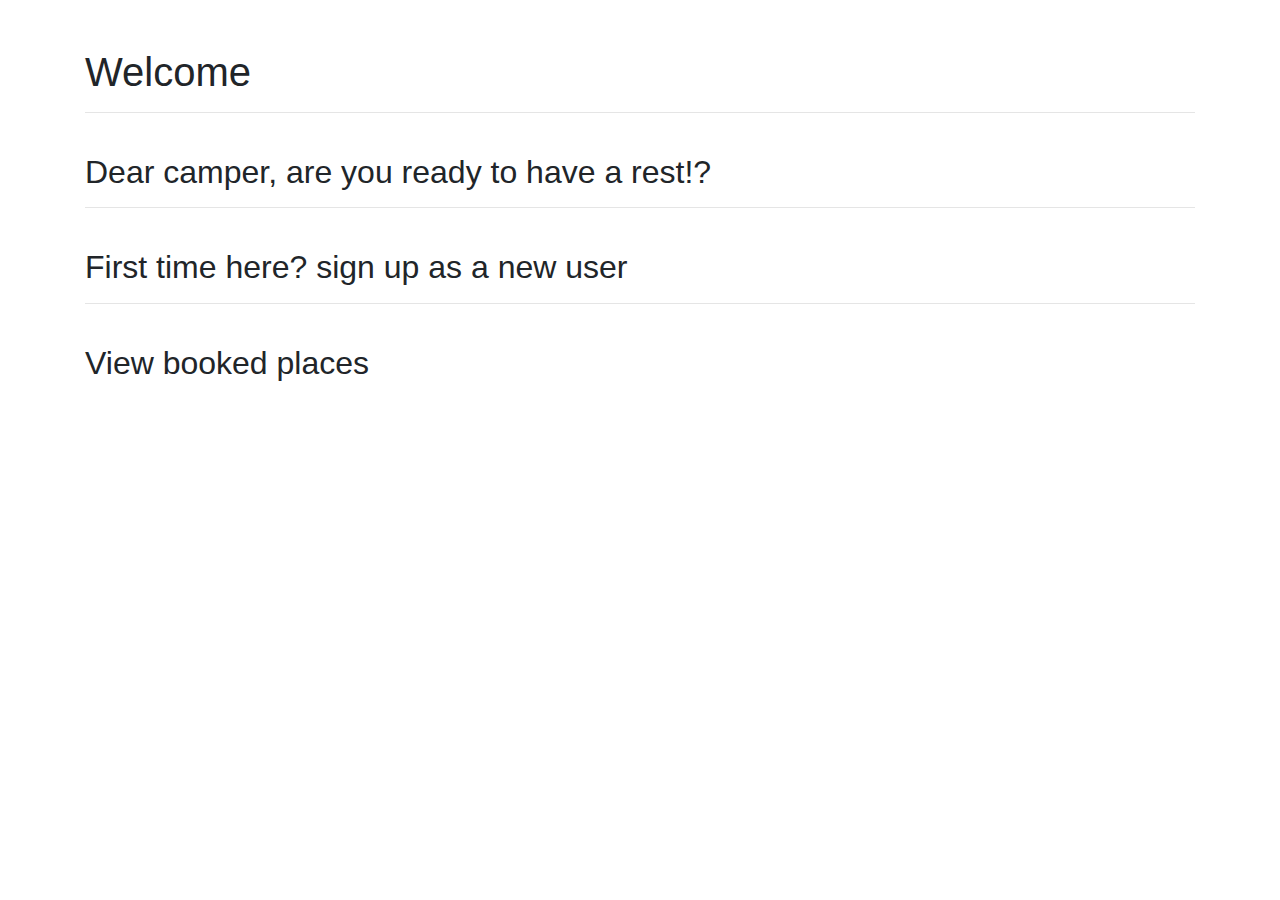
<file: src/main/resources/templates/index.html>
<!DOCTYPE html>
<html xmlns="http://www.w3.org/1999/xhtml"
      xmlns:th="http://www.thymeleaf.org"
      xmlns:sec="http://www.thymeleaf.org/thymeleaf-extras-springsecurity3"
      xmlns:layout="http://www.ultraq.net.nz/thymeleaf/layout">
<head  th:insert="fragments :: headerfiles">
    <!-- Required meta tags -->
    <meta charset="utf-8">
    <meta name="viewport" content="width=device-width, initial-scale=1, shrink-to-fit=no">

    <!-- Bootstrap CSS -->
    <link rel="stylesheet" href="https://cdn.jsdelivr.net/npm/bootstrap@4.5.3/dist/css/bootstrap.min.css">
    <title>Welcome</title>

</head>
<body>
<header th:insert="fragments :: nav"></header>

<div class="container">
    </br></br>
    <h1 sec:authorize="!isAuthenticated()"> Welcomе </h1>
    <h1 sec:authorize="isAuthenticated()" th:text="'Welcome ' + ${userName} + '!'"></h1>
    <hr>
    </br>
    <h2> Dear camper, are you ready to have a rest!? </h2>
    <hr>
    </br>
    <div sec:authorize="!isAuthenticated()">
    <h2>First time here?<a th:href="@{/user/register}"> <i class="fas fa-user-plus"></i> sign up as a new user </a></h2>
    <hr>
    </div>
    </br>
    <h2><a th:href="@{/bookingList}"><i class="bi bi-card-list"></i> View booked places </a></h2>

</div>

<footer th:insert="fragments :: footer"></footer>
<div th:insert="fragments :: scripts"></div>
</body>
</html>
</file>
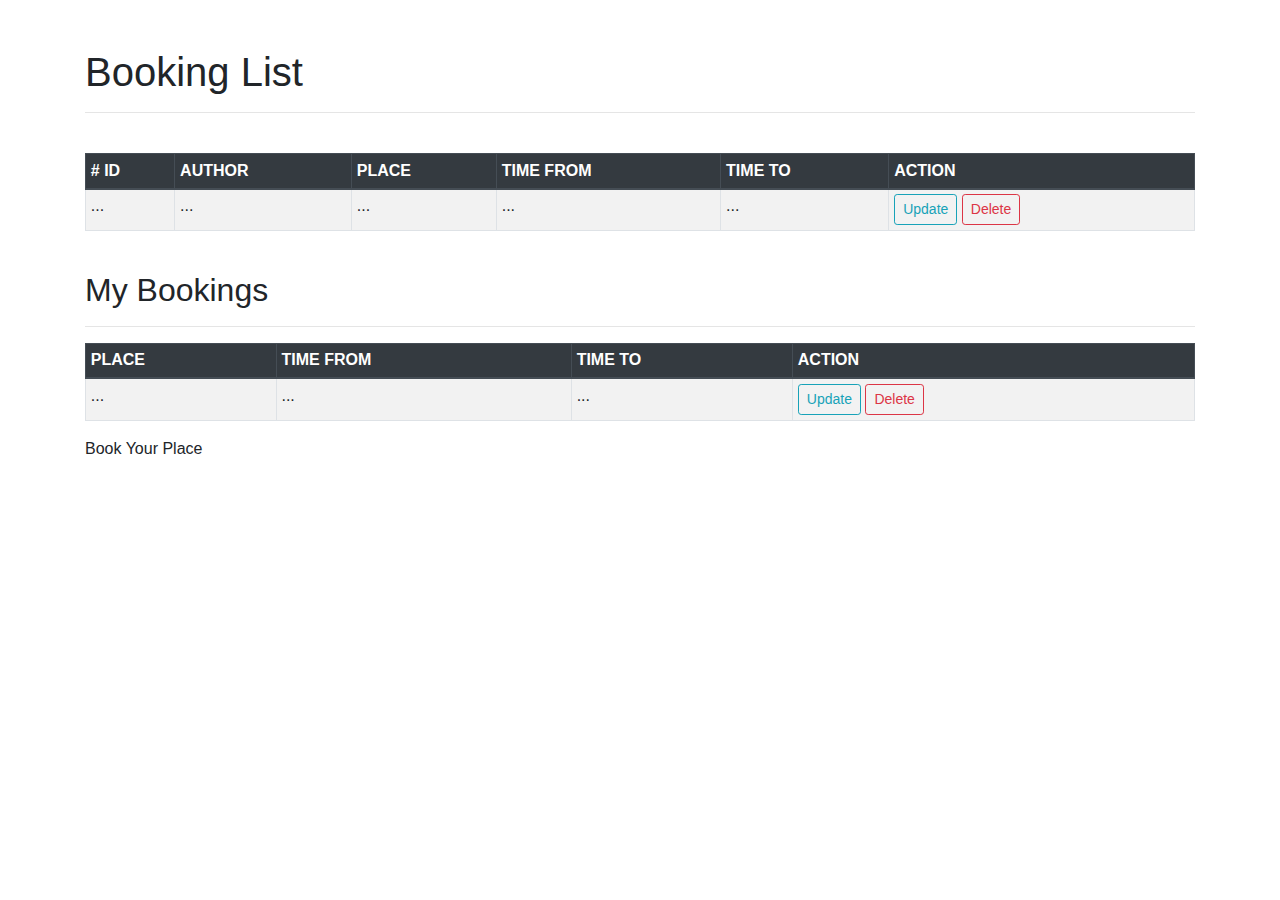
<file: src/main/resources/templates/bookingList.html>
<!DOCTYPE html>
<html xmlns="http://www.w3.org/1999/xhtml"
      xmlns:th="http://www.thymeleaf.org"
      xmlns:sec="http://www.thymeleaf.org/thymeleaf-extras-springsecurity3"
      xmlns:layout="http://www.ultraq.net.nz/thymeleaf/layout">
<head th:insert="fragments :: headerfiles">
    <!-- Required meta tags -->
    <meta charset="utf-8">
    <meta name="viewport" content="width=device-width, initial-scale=1, shrink-to-fit=no">

    <!-- Bootstrap CSS -->
    <link rel="stylesheet" href="https://cdn.jsdelivr.net/npm/bootstrap@4.5.3/dist/css/bootstrap.min.css">

    <title>Booking List</title>
</head>
<body>
<header th:insert="fragments :: nav"></header>
<div class="container">
    <br/><br/>
    <h1>Booking List</h1>
    <hr>
    <br/>

    <table class="table table-sm table-bordered table-striped">
        <thead class="thead-dark">
        <tr>
            <th> # ID</th>
            <th><i class="bi bi-person-lines-fill"></i> AUTHOR</th>
            <th><i class="bi bi-geo-alt-fill"></i> PLACE</th>
            <th><i class="bi bi-clock-fill"></i> TIME FROM</th>
            <th><i class="bi bi-clock"></i> TIME TO</th>
            <th scope="col" sec:authorize="hasRole('ROLE_ADMIN')"><i class="bi bi-gear-fill"></i></i> ACTION</th>
        </tr>
        </thead>
        <tbody>
        <tr th:each="booking : ${bookings}">
            <td th:text="${booking.id}">...</td>
            <!--                <td th:text="${user.userId}">...</td>-->
            <td th:text="${booking.user.userName}">...</td>
            <td th:text="${booking.place.name}">...</td>
            <td th:text="${#dates.format(booking.startDate, 'dd.MM.yyyy HH:mm')}">...</td>
            <td th:text="${#dates.format(booking.endDate, 'dd.MM.yyyy HH:mm')}">...</td>
            <td sec:authorize="hasRole('ROLE_ADMIN')">
                <a th:href="@{/update(id=${booking.id})}" class="btn btn-outline-info btn-sm"><i class="bi bi-gear"></i>
                    Update</a>
                <a th:href="@{/delete(id=${booking.id})}" class="btn btn-outline-danger btn-sm"
                   onclick="if (!(confirm('Are you sure you want to delete this booking note?'))) return false"><i
                        class="bi bi-trash3"></i> Delete</a>
            </td>
        </tr>
        </tbody>
    </table>

    <br/>
    <div th:if="${not #lists.isEmpty(userBookings)}">
    <div sec:authorize="isAuthenticated() && !hasRole('ROLE_ADMIN')"><h2>My Bookings</h2>
        <hr>
            <table class="table table-sm table-bordered table-striped">
                <thead class="thead-dark">
                <tr>
                    <th><i class="bi bi-geo-alt-fill"></i> PLACE</th>
                    <th><i class="bi bi-clock-fill"></i> TIME FROM</th>
                    <th><i class="bi bi-clock"></i> TIME TO</th>
                    <th scope="col"><i class="bi bi-gear-fill"></i></i> ACTION</th>
                </tr>
                </thead>
                <tbody>
                <tr th:each="booking : ${userBookings}">
                    <td th:text="${booking.place.name}">...</td>
                    <td th:text="${#dates.format(booking.startDate, 'dd.MM.yyyy HH:mm')}">...</td>
                    <td th:text="${#dates.format(booking.endDate, 'dd.MM.yyyy HH:mm')}">...</td>
                    <td>
                        <a th:href="@{/update(id=${booking.id})}" class="btn btn-outline-info btn-sm"><i
                                class="bi bi-gear"></i>
                            Update</a>
                        <a th:href="@{/delete(id=${booking.id})}" class="btn btn-outline-danger btn-sm"
                           onclick="if (!(confirm('Are you sure you want to delete this booking note?'))) return false"><i
                                class="bi bi-trash3"></i> Delete</a>
                    </td>
                </tr>
                </tbody>
            </table>
        </div>
    </div>

    <a sec:authorize="isAuthenticated() && !hasRole('ROLE_ADMIN')" th:href="bookingPage"><i
            class="bi bi-plus-circle"></i> Book Your Place</a>
    <!--    sec:authorize="hasRole('ROLE_ADMIN')"-->


</div>
<footer th:insert="fragments :: footer"></footer>
<div th:insert="fragments :: scripts"></div>
</body>
</html>
</file>
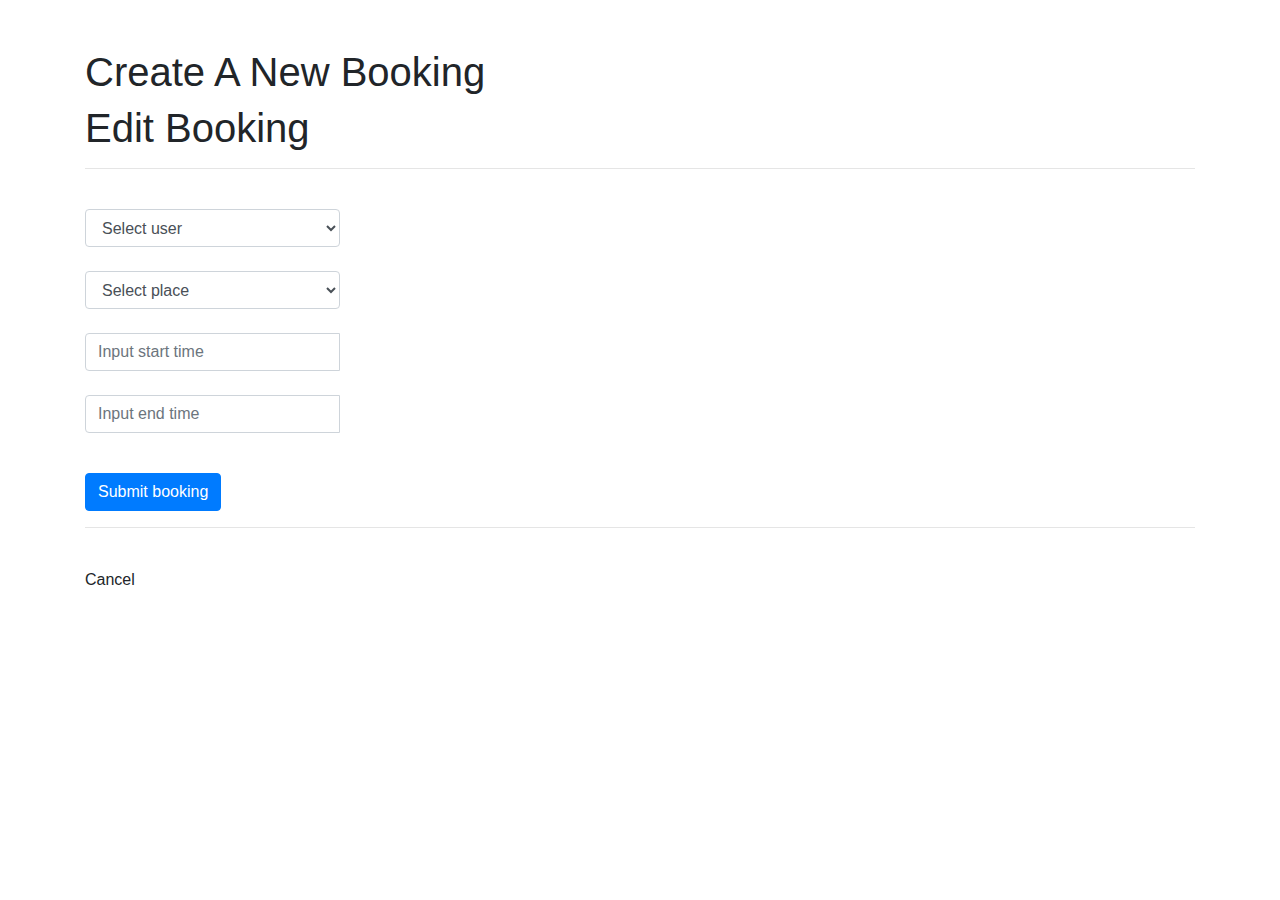
<file: src/main/resources/templates/bookingPage.html>
<!DOCTYPE html>
<html xmlns="http://www.w3.org/1999/xhtml"
      xmlns:th="http://www.thymeleaf.org"
      xmlns:sec="http://www.thymeleaf.org/thymeleaf-extras-springsecurity3"
      xmlns:layout="http://www.ultraq.net.nz/thymeleaf/layout">
<head  th:insert="fragments :: headerfiles">
    <!-- Required meta tags -->
    <meta charset="utf-8">
    <meta name="viewport" content="width=device-width, initial-scale=1, shrink-to-fit=no">


    <link rel="stylesheet" type="text/css" media="screen "
          href="https://cdn.jsdelivr.net/npm/bootstrap@4.5.3/dist/css/bootstrap.min.css"/>

    <link rel="stylesheet" type="text/css" th:href="@{/css/style.css}"/>


    <title>Booking page</title>
</head>
<body>
<header th:insert="fragments :: nav"></header>
<div class="container">
    <br/><br/>
    <div th:if="${bookingDTO.id == null}"><h1>Create A New Booking</h1></div>
    <div th:unless="${bookingDTO.id == null}"><h1 th:text="'Edit ' + ${userDto.userName} + '\'s Booking'">Edit Booking</h1></div>
    <hr>

    <form method="post" th:object="${bookingDTO}">
        <div class="form-group row">
            <div class="col-md-3 mt-4">

                <input type="hidden" th:field="*{id}"/>

                <input type="hidden" th:name="${_csrf.parameterName}" th:value="${_csrf.token}">



                <!--                Select user:-->
                <div sec:authorize="hasRole('ROLE_ADMIN')">
                <select th:field="*{user}" class="form-control" required>
                    <th:block th:if="${bookingDTO.id == null}">
                        <option value="null">Select user</option>
                    </th:block>
                    <th:block th:each="person : ${users}">
                        <option th:text="${person.userName}" th:value="${person.id}" />
                    </th:block>
                </select></br>
                </div>

                <input type="hidden" class="form-control" sec:authorize="!hasRole('ROLE_ADMIN')" th:field="*{user}"/>

                <!--                Select place:-->

                <select th:field="*{place}" class="form-control" required>
                    <th:block th:if="${bookingDTO.id == null}">
                        <option value="null">Select place</option>
                    </th:block>
                    <th:block th:each="site : ${places}">
                        <option th:text="${site.name}" th:value="${site.id}"/>
                    </th:block>
                </select></br>

                <!--                Select start date:-->
                <div class='input-group date' id='datetimepicker6'>
                    <input type='text' class="form-control" th:field="*{startDate}" placeholder="Input start time"/>
                    <span class="input-group-addon">
               <span class="glyphicon glyphicon-calendar"></span>
               </span>
                </div>
                </br>
                <!--                Select end date:-->
                <div class='input-group date' id='datetimepicker7'>
                    <input type='text' class="form-control" th:field="*{endDate}" placeholder="Input end time"/>
                    <span class="input-group-addon">
               <span class="glyphicon glyphicon-calendar"></span>
               </span>
                </div>
            </div>
        </div>
        <br>
        <button class="btn btn-primary" type="submit">Submit booking</button>
        <hr>
        </br>
        <a th:href="index">Cancel</a>
    </form>

</div>

<script type="text/javascript">
    $(function () {
        $('#datetimepicker6').datetimepicker({
            locale: 'ru'
        });
        $('#datetimepicker7').datetimepicker({
            locale: 'ru'
        });
        $("#datetimepicker6").on("dp.change", function (e) {
            $('#datetimepicker7').data("DateTimePicker").minDate(e.date);
        });
        $("#datetimepicker7").on("dp.change", function (e) {
            $('#datetimepicker6').data("DateTimePicker").maxDate(e.date);
        });
    });
</script>
<footer th:insert="fragments :: footer"></footer>
<div th:insert="fragments :: scripts"></div>
</body>
</html>

<!--locale: 'ru'-->
</file>
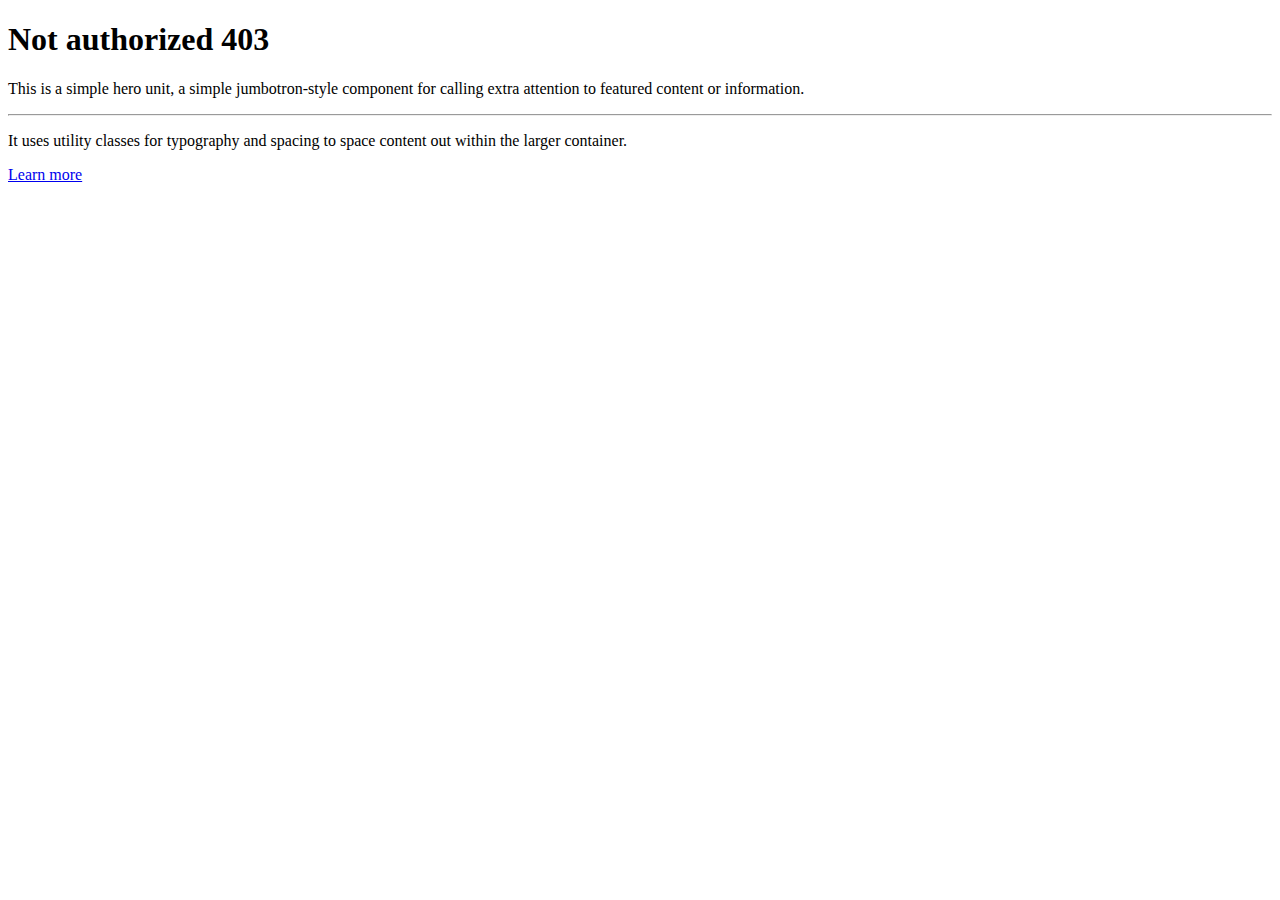
<file: src/main/resources/templates/forbidden.html>
<!DOCTYPE html>
<html  xmlns:th="http://www.thymeleaf.org"
       xmlns:sec="http://www.thymeleaf.org/extras/spring-security">
<head th:insert="fragments :: headerfiles">
</head>
<body>
<header th:insert="fragments :: nav"></header>

<div class="container">
    <div class="jumbotron">
        <h1 class="display-4">Not authorized 403</h1>
        <p class="lead">This is a simple hero unit, a simple jumbotron-style component for calling extra attention to featured content or information.</p>
        <hr class="my-4">
        <p>It uses utility classes for typography and spacing to space content out within the larger container.</p>
        <a class="btn btn-primary btn-lg" href="#" role="button">Learn more</a>
    </div>
</div>

<footer th:insert="fragments :: footer"></footer>
<div th:insert="fragments :: scripts"></div>
</body>
</html>
</file>
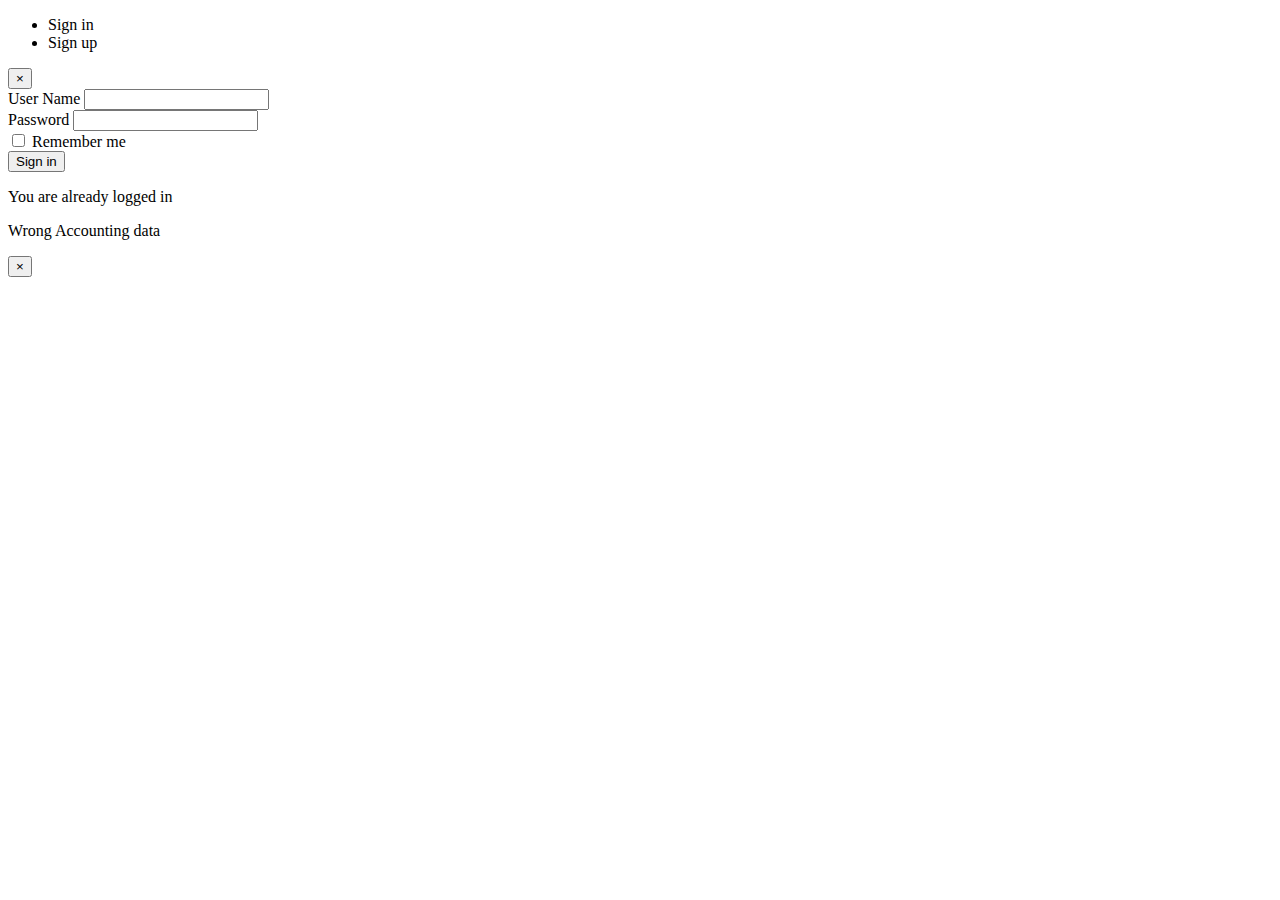
<file: src/main/resources/templates/login.html>
<!DOCTYPE html>
<html  xmlns:th="http://www.thymeleaf.org"
       xmlns:sec="http://www.thymeleaf.org/extras/spring-security">
<head th:insert="fragments :: headerfiles">
</head>
<body>
<header th:insert="fragments :: nav"></header>

<div class="container d-flex justify-content-center">
    <div class="card">
        <div class="card-header">
            <ul class="nav nav-tabs">
                <li class="nav-item active">
                    <a class="nav-link active" th:href="@{/login}">
                        <i class="fas fa-user"></i> Sign in</a>
                </li>
                <li class="nav-item">
                    <a class="nav-link" th:href="@{/user/register}">
                        <i class="fas fa-user-plus"></i> Sign up</a>
                </li>

            </ul>
        </div>
        <div class="card-body">
            <div th:if="${registerOK}" class="alert alert-success alert-dismissible fade show mt-2" role="alert">
            <p th:text="${registerOK}"></p>
            <button type="button" class="close" data-dismiss="alert" aria-label="Close">
                <span aria-hidden="true">&times;</span>
            </button>
        </div>
            <form th:action="@{/signin}" method="post" sec:authorize="!isAuthenticated()">
                <!--control ataque csrf-->
                <input type="hidden" th:name="${_csrf.parameterName}" th:value="${_csrf.token}">
                <!--fin control ataque csrf-->
               <div class="form-group">
                   <label for="userName">User Name</label>
                   <input type="text" class="form-control" id="userName" name="userName" required="required" autocomplete="off">
               </div>
               <div class="form-group">
                   <label for="password">Password</label>
                   <input type="password" class="form-control" id="password" name="password" required="required">
               </div>
               <div class="form-group form-check">
                   <input type="checkbox" class="form-check-input" id="checkRememberMe" name="checkRememberMe">
                   <label class="form-check-label" for="checkRememberMe">Remember me</label>
               </div>
               <div class="form-group">
                   <button type="submit" class="btn btn-outline-success btn-block">
                       <i class="fas fa-sign-in-alt"></i> Sign in</button>
               </div>
           </form>

           <p sec:authorize="isAuthenticated()">You are already logged in</p>

           <div th:if="${param.error}" class="alert alert-danger alert-dismissible fade show mt-2" role="alert">
               <p>Wrong Accounting data</p>
               <button type="button" class="close" data-dismiss="alert" aria-label="Close">
                   <span aria-hidden="true">&times;</span>
               </button>
           </div>
       </div>
   </div>
</div>

<footer th:insert="fragments :: footer"></footer>
<div th:insert="fragments :: scripts"></div>
</body>
</html>
</file>
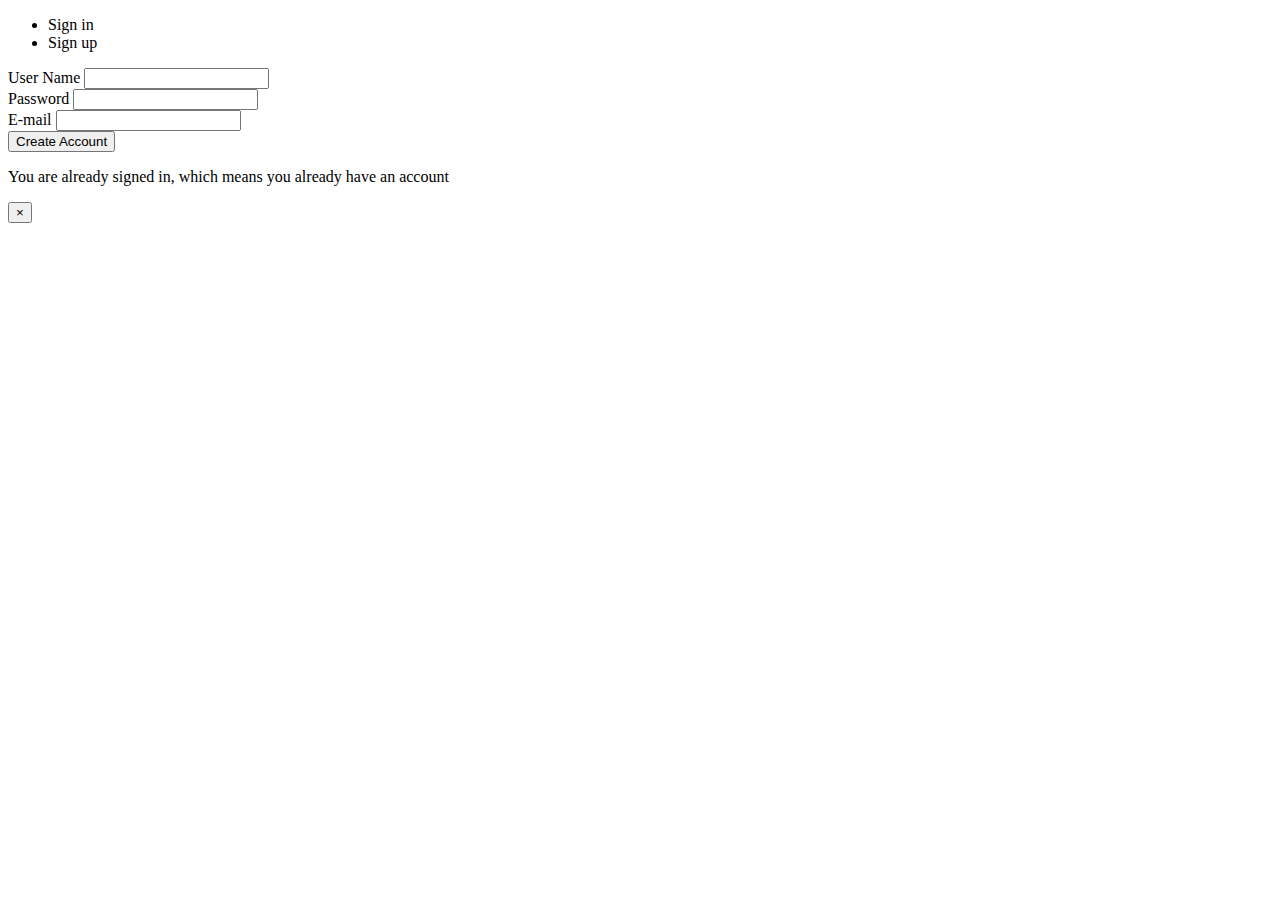
<file: src/main/resources/templates/register.html>
<!DOCTYPE html>
<html  xmlns:th="http://www.thymeleaf.org"
       xmlns:sec="http://www.thymeleaf.org/extras/spring-security">
<head th:insert="fragments :: headerfiles">
</head>
<body>
<header th:insert="fragments :: nav"></header>

<div class="container d-flex justify-content-center">
    <div class="card">
        <div class="card-header">
            <ul class="nav nav-tabs">
                <li class="nav-item">
                    <a class="nav-link" th:href="@{/login}">
                        <i class="fas fa-user"></i> Sign in</a>
                </li>
                <li class="nav-item">
                    <a class="nav-link active" th:href="@{/user/register}">
                        <i class="fas fa-user-plus"></i> Sign up</a>
                </li>

            </ul>
        </div>
        <div class="card-body">
            <form th:action="@{/user/register}" method="post" sec:authorize="!isAuthenticated()">
                <!--control ataque csrf-->
                <input type="hidden" th:name="${_csrf.parameterName}" th:value="${_csrf.token}">
                <!-- fin control ataque csrf-->
                <div class="form-group">
                    <label for="userName">User Name</label>
                    <input type="text" class="form-control" id="userName" name="userName" required="required" autocomplete="off">
                </div>
                <div class="form-group">
                    <label for="password">Password</label>
                    <input type="password" class="form-control" id="password" name="password" required="required">
                </div>
                <div class="form-group">
                    <label for="email">E-mail</label>
                    <input type="email" class="form-control" id="email" name="email" required="required">
                </div>
                <div class="form-group">
                    <button type="submit" class="btn btn-outline-success btn-block">
                        <i class="fas fa-user-plus"></i> Create Account</button>
                </div>
            </form>

            <p sec:authorize="isAuthenticated()">You are already signed in, which means you already have an account</p>

            <div th:if="${error}" class="alert alert-danger alert-dismissible fade show mt-2" role="alert">
                <p th:text="${error}"></p>
                <button type="button" class="close" data-dismiss="alert" aria-label="Close">
                    <span aria-hidden="true">&times;</span>
                </button>
            </div>
        </div>
    </div>
</div>

<footer th:insert="fragments :: footer"></footer>
<div th:insert="fragments :: scripts"></div>
</body>
</html>
</file>
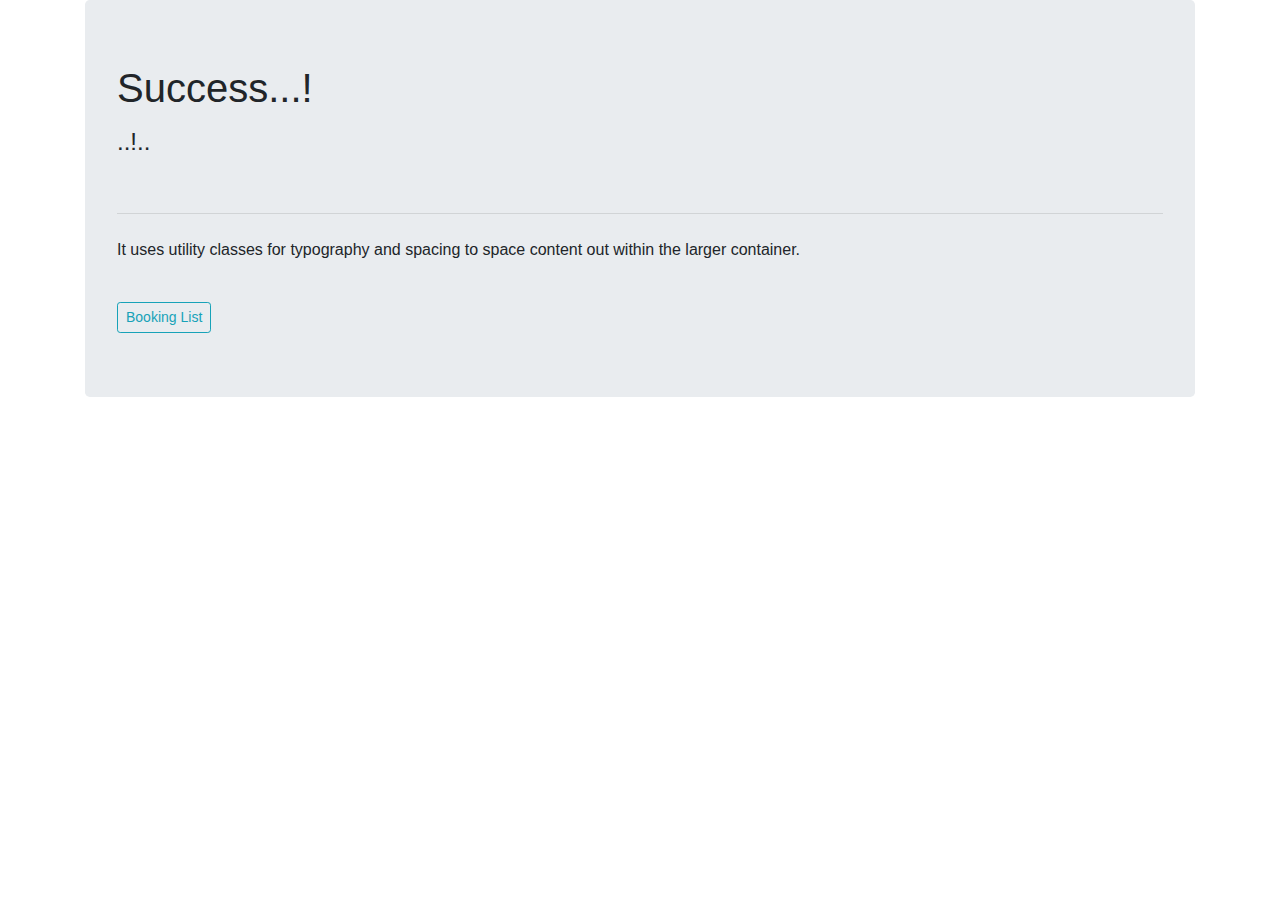
<file: src/main/resources/templates/success.html>
<!DOCTYPE html>
<html xmlns="http://www.w3.org/1999/xhtml"
      xmlns:th="http://www.thymeleaf.org"
      xmlns:sec="http://www.thymeleaf.org/thymeleaf-extras-springsecurity3"
      xmlns:layout="http://www.ultraq.net.nz/thymeleaf/layout">
<head th:insert="fragments :: headerfiles">
    <!-- Required meta tags -->
    <meta charset="utf-8">
    <meta name="viewport" content="width=device-width, initial-scale=1, shrink-to-fit=no">

    <!-- Bootstrap CSS -->
    <link rel="stylesheet" href="https://cdn.jsdelivr.net/npm/bootstrap@4.5.3/dist/css/bootstrap.min.css">

    <title>Success</title>
</head>
<body>
<header th:insert="fragments :: nav"></header>
<div class="container">
    <div class="jumbotron">
        <h1>Success...!</h1>
        <p class="lead">
        <h4 th:text="${chosenPlace}">..!..</h4><br>
        </p>
        <hr class="my-4">
        <p>It uses utility classes for typography and spacing to space content out within the larger container.</p>
        </br>
        <a th:href="@{/bookingList}" class="btn btn-outline-info btn-sm"></i> Booking List</a>
    </div>
</div>

<footer th:insert="fragments :: footer"></footer>
<div th:insert="fragments :: scripts"></div>
</body>
</html>
</file>
